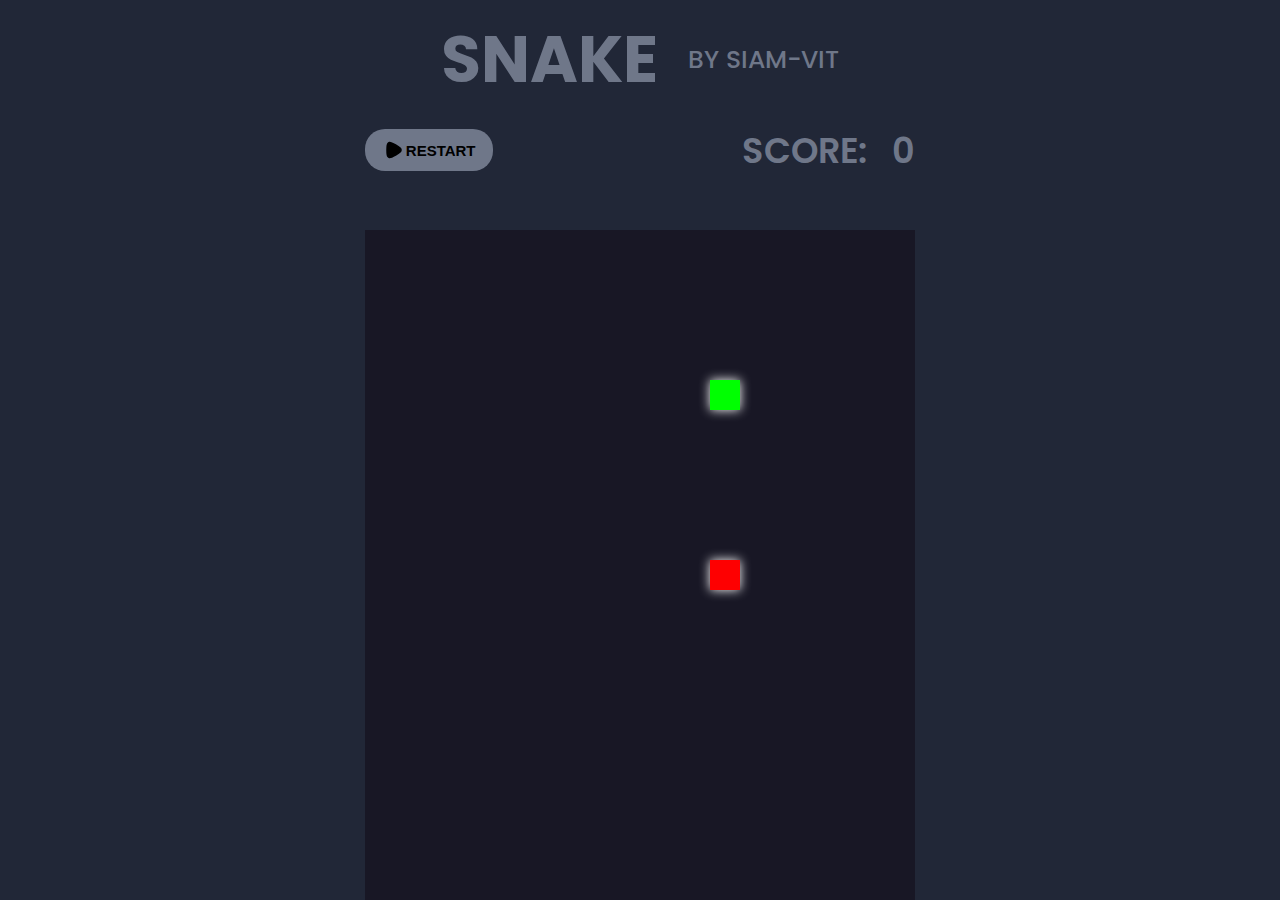
<file: css task/index.html>
<!DOCTYPE html>
<html lang="en">
  <head>
    <meta charset="UTF-8" />
    <meta name="viewport" content="width=device-width, initial-scale=1.0" />
    <title>CSS Task</title>
    <link rel="stylesheet" href="style.css" />
  </head>
  <body>
    <div class="container">
      <div class="section1">
        <span class="title">SNAKE</span>
        <span class="subtitle">BY SIAM-VIT</span>
      </div>
      <div class="section2">
        <button>
          <svg
            xmlns="http://www.w3.org/2000/svg"
            viewBox="0 0 24 24"
            width="24"
            height="24"
            color="#000000"
            fill="#000000"
          >
            <path
              d="M18.8906 12.846C18.5371 14.189 16.8667 15.138 13.5257 17.0361C10.296 18.8709 8.6812 19.7884 7.37983 19.4196C6.8418 19.2671 6.35159 18.9776 5.95624 18.5787C5 17.6139 5 15.7426 5 12C5 8.2574 5 6.3861 5.95624 5.42132C6.35159 5.02245 6.8418 4.73288 7.37983 4.58042C8.6812 4.21165 10.296 5.12907 13.5257 6.96393C16.8667 8.86197 18.5371 9.811 18.8906 11.154C19.0365 11.7084 19.0365 12.2916 18.8906 12.846Z"
              stroke="currentColor"
              stroke-width="1.5"
              stroke-linejoin="round"
            />
          </svg>
          RESTART
        </button>
        <span class="title1">SCORE: &nbsp; 0</span>
      </div>
      <div class="section3">
        <div class="green-box"></div>
        <div class="red-box"></div>
      </div>
    </div>
  </body>
</html>
</file>
<file: css task/style.css>
@import url("https://fonts.googleapis.com/css2?family=Poppins:ital,wght@0,100;0,200;0,300;0,400;0,500;0,600;0,700;0,800;0,900;1,100;1,200;1,300;1,400;1,500;1,600;1,700;1,800;1,900&display=swap");

* {
  margin: 0;
  padding: 0;
}

body {
  background-color: #212737;
  font-family: "Poppins", system-ui;
  font-style: normal;
  font-weight: 600;
}

.container {
  height: 100vh;
  width: 43vw;
  margin: auto;
}

.section1 {
  display: flex;
  align-items: center;
  justify-content: center;
  gap: 30px;
  width: auto;
  height: 120px;
}

.title {
  color: #6f7789;
  font-family: "Poppins", system-ui;
  font-weight: 700;
  font-style: normal;
  font-size: 65px;
}

.title1 {
  color: #6f7789;
  font-family: "Poppins", system-ui;
  font-weight: 600;
  font-style: normal;
  font-size: 35px;
}

.subtitle {
  color: #6f7789;
  font-family: "Poppins", system-ui;
  font-weight: 500;
  font-style: normal;
  font-size: 25px;
}

.section2 {
  margin-bottom: 50px;
  display: flex;
  align-items: center;
  justify-content: space-between;
  width: auto;
  height: 60px;
}

button {
  background-color: #6f7789;
  font-weight: 800;
  font-size: 15px;
  padding: 9px 17px 9px 17px;
  border-radius: 20px;
  border-style: none;
  display: flex;
  align-items: center;
  justify-content: center;
}

.section3 {
  background-color: #181725;
  width: auto;
  height: calc(100vh - 230px);
}

.red-box {
  position: relative;
  left: 345px;
  top: 300px;
  background-color: #fe0001;
  height: 30px;
  width: 30px;
  border-color: white;
  box-shadow: 0 0 11px white;
}

.green-box {
  position: relative;
  left: 345px;
  top: 150px;
  background-color: #00ff01;
  height: 30px;
  width: 30px;
  border-color: white;
  box-shadow: 0 0 11px white;
}
</file>
